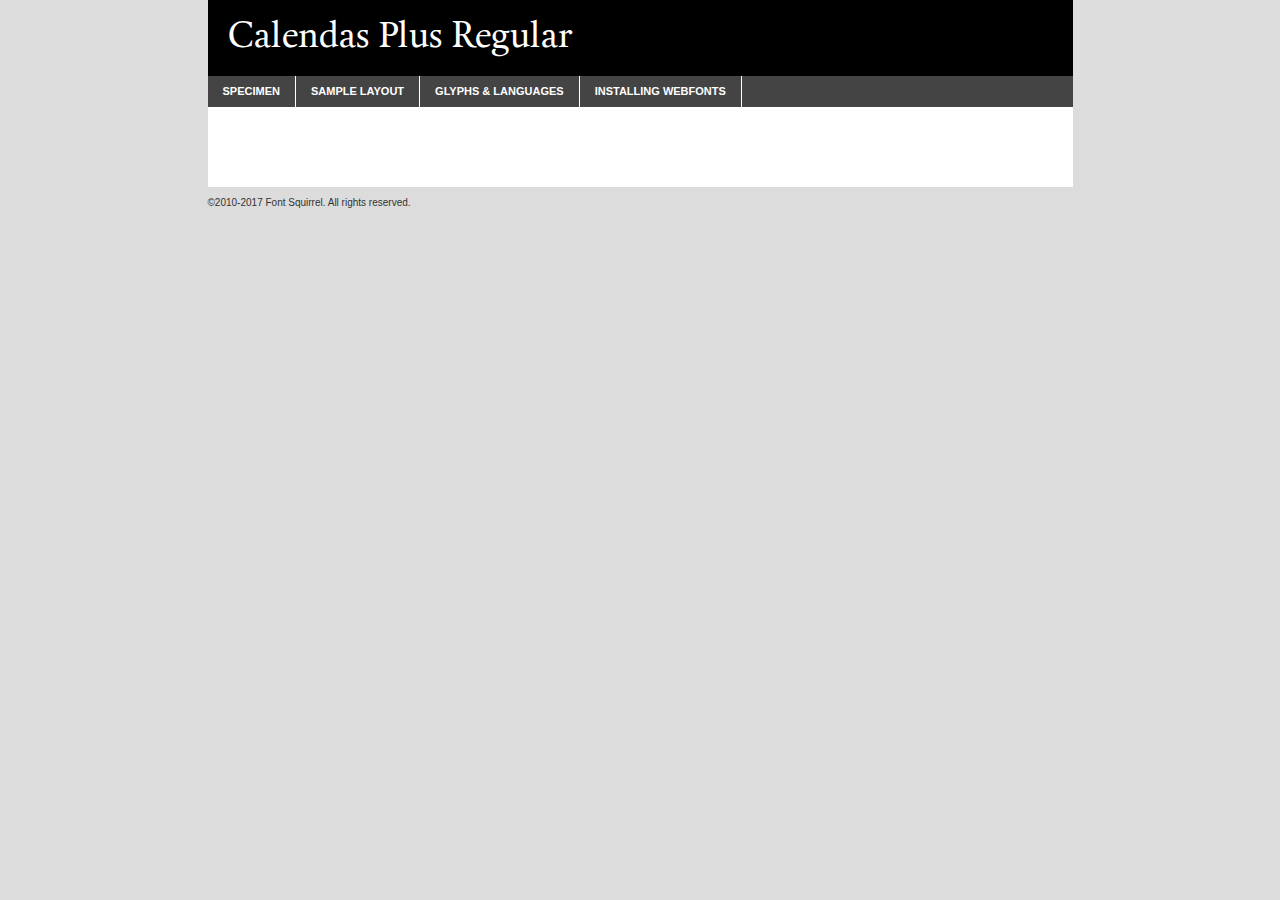
<file: main/fonts/calendas_plus-demo.html>
<!DOCTYPE html PUBLIC "-//W3C//DTD XHTML 1.0 Transitional//EN"
	"http://www.w3.org/TR/xhtml1/DTD/xhtml1-transitional.dtd">

<html xmlns="http://www.w3.org/1999/xhtml" xml:lang="en" lang="en">
<head>
	<meta http-equiv="Content-Type" content="text/html; charset=utf-8" />
	<script src="http://ajax.googleapis.com/ajax/libs/jquery/1.7.2/jquery.min.js" type="text/javascript" charset="utf-8"></script>
	<script type="text/javascript">
	(function($){$.fn.easyTabs=function(option){var param=jQuery.extend({fadeSpeed:"fast",defaultContent:1,activeClass:'active'},option);$(this).each(function(){var thisId="#"+this.id;if(param.defaultContent==''){param.defaultContent=1;}
	if(typeof param.defaultContent=="number")
	{var defaultTab=$(thisId+" .tabs li:eq("+(param.defaultContent-1)+") a").attr('href').substr(1);}else{var defaultTab=param.defaultContent;}
	$(thisId+" .tabs li a").each(function(){var tabToHide=$(this).attr('href').substr(1);$("#"+tabToHide).addClass('easytabs-tab-content');});hideAll();changeContent(defaultTab);function hideAll(){$(thisId+" .easytabs-tab-content").hide();}
	function changeContent(tabId){hideAll();$(thisId+" .tabs li").removeClass(param.activeClass);$(thisId+" .tabs li a[href=#"+tabId+"]").closest('li').addClass(param.activeClass);if(param.fadeSpeed!="none")
	{$(thisId+" #"+tabId).fadeIn(param.fadeSpeed);}else{$(thisId+" #"+tabId).show();}}
	$(thisId+" .tabs li").click(function(){var tabId=$(this).find('a').attr('href').substr(1);changeContent(tabId);return false;});});}})(jQuery);
	</script>
	<link rel="stylesheet" href="specimen_files/specimen_stylesheet.css" type="text/css" charset="utf-8" />
	<link rel="stylesheet" href="stylesheet.css" type="text/css" charset="utf-8" />

	<style type="text/css">
					body{
				font-family: 'calendas_plusregular';
							}
		</style>

	<title>Calendas Plus Regular Specimen</title>
	
	
	<script type="text/javascript" charset="utf-8">
		$(document).ready(function() {
			$('#container').easyTabs({defaultContent:1});
		});
	</script>
</head>

<body>
<div id="container">
	<div id="header">
		Calendas Plus Regular	</div>
	<ul class="tabs">
		<li><a href="#specimen">Specimen</a></li>
		<li><a href="#layout">Sample Layout</a></li>
				<li><a href="#glyphs">Glyphs &amp; Languages</a></li>
		<li><a href="#installing">Installing Webfonts</a></li>
		
	</ul>
	
	<div id="main_content">

		
			<div id="specimen">
		
				<div class="section">
					<div class="grid12 firstcol">
						<div class="huge">AaBb</div>
					</div>
				</div>
		
				<div class="section">
					<div class="glyph_range">A&#x200B;B&#x200b;C&#x200b;D&#x200b;E&#x200b;F&#x200b;G&#x200b;H&#x200b;I&#x200b;J&#x200b;K&#x200b;L&#x200b;M&#x200b;N&#x200b;O&#x200b;P&#x200b;Q&#x200b;R&#x200b;S&#x200b;T&#x200b;U&#x200b;V&#x200b;W&#x200b;X&#x200b;Y&#x200b;Z&#x200b;a&#x200b;b&#x200b;c&#x200b;d&#x200b;e&#x200b;f&#x200b;g&#x200b;h&#x200b;i&#x200b;j&#x200b;k&#x200b;l&#x200b;m&#x200b;n&#x200b;o&#x200b;p&#x200b;q&#x200b;r&#x200b;s&#x200b;t&#x200b;u&#x200b;v&#x200b;w&#x200b;x&#x200b;y&#x200b;z&#x200b;1&#x200b;2&#x200b;3&#x200b;4&#x200b;5&#x200b;6&#x200b;7&#x200b;8&#x200b;9&#x200b;0&#x200b;&amp;&#x200b;.&#x200b;,&#x200b;?&#x200b;!&#x200b;&#64;&#x200b;(&#x200b;)&#x200b;#&#x200b;$&#x200b;%&#x200b;*&#x200b;+&#x200b;-&#x200b;=&#x200b;:&#x200b;;</div>
				</div>
				<div class="section">
					<div class="grid12 firstcol">
						<table class="sample_table">
							<tr><td>10</td><td class="size10">abcdefghijklmnopqrstuvwxyzABCDEFGHIJKLMNOPQRSTUVWXYZ0123456789abcdefghijklmnopqrstuvwxyzABCDEFGHIJKLMNOPQRSTUVWXYZ0123456789abcdefghijklmnopqrstuvwxyzABCDEFGHIJKLMNOPQRSTUVWXYZ</td></tr>
							<tr><td>11</td><td class="size11">abcdefghijklmnopqrstuvwxyzABCDEFGHIJKLMNOPQRSTUVWXYZ0123456789abcdefghijklmnopqrstuvwxyzABCDEFGHIJKLMNOPQRSTUVWXYZ0123456789abcdefghijklmnopqrstuvwxyzABCDEFGHIJKLMNOPQRSTUVWXYZ</td></tr>
							<tr><td>12</td><td class="size12">abcdefghijklmnopqrstuvwxyzABCDEFGHIJKLMNOPQRSTUVWXYZ0123456789abcdefghijklmnopqrstuvwxyzABCDEFGHIJKLMNOPQRSTUVWXYZ0123456789abcdefghijklmnopqrstuvwxyzABCDEFGHIJKLMNOPQRSTUVWXYZ</td></tr>
							<tr><td>13</td><td class="size13">abcdefghijklmnopqrstuvwxyzABCDEFGHIJKLMNOPQRSTUVWXYZ0123456789abcdefghijklmnopqrstuvwxyzABCDEFGHIJKLMNOPQRSTUVWXYZ0123456789abcdefghijklmnopqrstuvwxyzABCDEFGHIJKLMNOPQRSTUVWXYZ</td></tr>
							<tr><td>14</td><td class="size14">abcdefghijklmnopqrstuvwxyzABCDEFGHIJKLMNOPQRSTUVWXYZ0123456789abcdefghijklmnopqrstuvwxyzABCDEFGHIJKLMNOPQRSTUVWXYZ0123456789abcdefghijklmnopqrstuvwxyzABCDEFGHIJKLMNOPQRSTUVWXYZ</td></tr>
							<tr><td>16</td><td class="size16">abcdefghijklmnopqrstuvwxyzABCDEFGHIJKLMNOPQRSTUVWXYZ0123456789abcdefghijklmnopqrstuvwxyzABCDEFGHIJKLMNOPQRSTUVWXYZ</td></tr>
							<tr><td>18</td><td class="size18">abcdefghijklmnopqrstuvwxyzABCDEFGHIJKLMNOPQRSTUVWXYZ0123456789abcdefghijklmnopqrstuvwxyzABCDEFGHIJKLMNOPQRSTUVWXYZ</td></tr>
							<tr><td>20</td><td class="size20">abcdefghijklmnopqrstuvwxyzABCDEFGHIJKLMNOPQRSTUVWXYZ0123456789abcdefghijklmnopqrstuvwxyzABCDEFGHIJKLMNOPQRSTUVWXYZ</td></tr>
							<tr><td>24</td><td class="size24">abcdefghijklmnopqrstuvwxyzABCDEFGHIJKLMNOPQRSTUVWXYZ0123456789abcdefghijklmnopqrstuvwxyzABCDEFGHIJKLMNOPQRSTUVWXYZ</td></tr>
							<tr><td>30</td><td class="size30">abcdefghijklmnopqrstuvwxyzABCDEFGHIJKLMNOPQRSTUVWXYZ0123456789abcdefghijklmnopqrstuvwxyzABCDEFGHIJKLMNOPQRSTUVWXYZ</td></tr>
							<tr><td>36</td><td class="size36">abcdefghijklmnopqrstuvwxyzABCDEFGHIJKLMNOPQRSTUVWXYZ0123456789abcdefghijklmnopqrstuvwxyzABCDEFGHIJKLMNOPQRSTUVWXYZ</td></tr>
							<tr><td>48</td><td class="size48">abcdefghijklmnopqrstuvwxyzABCDEFGHIJKLMNOPQRSTUVWXYZ0123456789abcdefghijklmnopqrstuvwxyzABCDEFGHIJKLMNOPQRSTUVWXYZ</td></tr>
							<tr><td>60</td><td class="size60">abcdefghijklmnopqrstuvwxyzABCDEFGHIJKLMNOPQRSTUVWXYZ0123456789abcdefghijklmnopqrstuvwxyzABCDEFGHIJKLMNOPQRSTUVWXYZ</td></tr>
							<tr><td>72</td><td class="size72">abcdefghijklmnopqrstuvwxyzABCDEFGHIJKLMNOPQRSTUVWXYZ0123456789abcdefghijklmnopqrstuvwxyzABCDEFGHIJKLMNOPQRSTUVWXYZ</td></tr>
							<tr><td>90</td><td class="size90">abcdefghijklmnopqrstuvwxyzABCDEFGHIJKLMNOPQRSTUVWXYZ0123456789abcdefghijklmnopqrstuvwxyzABCDEFGHIJKLMNOPQRSTUVWXYZ</td></tr>
						</table>
				
					</div>
			
				</div>
		
		
		
								<div class="section" id="bodycomparison">


										<div id="xheight">
				<div class="fontbody">&#x25FC;&#x25FC;&#x25FC;&#x25FC;&#x25FC;&#x25FC;&#x25FC;&#x25FC;&#x25FC;&#x25FC;&#x25FC;&#x25FC;&#x25FC;&#x25FC;&#x25FC;&#x25FC;&#x25FC;&#x25FC;&#x25FC;&#x25FC;&#x25FC;&#x25FC;&#x25FC;&#x25FC;&#x25FC;&#x25FC;&#x25FC;&#x25FC;&#x25FC;&#x25FC;&#x25FC;&#x25FC;&#x25FC;&#x25FC;&#x25FC;&#x25FC;&#x25FC;&#x25FC;&#x25FC;&#x25FC;&#x25FC;&#x25FC;&#x25FC;&#x25FC;&#x25FC;&#x25FC;&#x25FC;&#x25FC;&#x25FC;&#x25FC;&#x25FC;&#x25FC;&#x25FC;&#x25FC;&#x25FC;&#x25FC;&#x25FC;&#x25FC;&#x25FC;&#x25FC;&#x25FC;&#x25FC;&#x25FC;&#x25FC;&#x25FC;&#x25FC;&#x25FC;&#x25FC;&#x25FC;&#x25FC;&#x25FC;&#x25FC;&#x25FC;&#x25FC;&#x25FC;&#x25FC;&#x25FC;&#x25FC;&#x25FC;&#x25FC;&#x25FC;&#x25FC;&#x25FC;&#x25FC;&#x25FC;&#x25FC;&#x25FC;&#x25FC;&#x25FC;&#x25FC;&#x25FC;&#x25FC;&#x25FC;&#x25FC;&#x25FC;&#x25FC;&#x25FC;&#x25FC;&#x25FC;body</div><div class="arialbody">body</div><div class="verdanabody">body</div><div class="georgiabody">body</div></div>
										<div class="fontbody" style="z-index:1">
											body<span>Calendas Plus Regular</span>
										</div>
										<div class="arialbody" style="z-index:1">
											body<span>Arial</span>
										</div>
										<div class="verdanabody" style="z-index:1">
											body<span>Verdana</span>
										</div>
										<div class="georgiabody" style="z-index:1">
											body<span>Georgia</span>
										</div>



								</div>
		
		
				<div class="section psample psample_row1" id="">
					
					<div class="grid2 firstcol">
						<p class="size10"><span>10.</span>Aenean lacinia bibendum nulla sed consectetur. Fusce dapibus, tellus ac cursus commodo, tortor mauris condimentum nibh, ut fermentum massa justo sit amet risus. Nullam id dolor id nibh ultricies vehicula ut id elit. Cum sociis natoque penatibus et magnis dis parturient montes, nascetur ridiculus mus. Nulla vitae elit libero, a pharetra augue.</p>
			
					</div>
					<div class="grid3">
						<p class="size11"><span>11.</span>Aenean lacinia bibendum nulla sed consectetur. Fusce dapibus, tellus ac cursus commodo, tortor mauris condimentum nibh, ut fermentum massa justo sit amet risus. Nullam id dolor id nibh ultricies vehicula ut id elit. Cum sociis natoque penatibus et magnis dis parturient montes, nascetur ridiculus mus. Nulla vitae elit libero, a pharetra augue.</p>
			
					</div>
					<div class="grid3">
						<p class="size12"><span>12.</span>Aenean lacinia bibendum nulla sed consectetur. Fusce dapibus, tellus ac cursus commodo, tortor mauris condimentum nibh, ut fermentum massa justo sit amet risus. Nullam id dolor id nibh ultricies vehicula ut id elit. Cum sociis natoque penatibus et magnis dis parturient montes, nascetur ridiculus mus. Nulla vitae elit libero, a pharetra augue.</p>
			
					</div>
					<div class="grid4">
						<p class="size13"><span>13.</span>Aenean lacinia bibendum nulla sed consectetur. Fusce dapibus, tellus ac cursus commodo, tortor mauris condimentum nibh, ut fermentum massa justo sit amet risus. Nullam id dolor id nibh ultricies vehicula ut id elit. Cum sociis natoque penatibus et magnis dis parturient montes, nascetur ridiculus mus. Nulla vitae elit libero, a pharetra augue.</p>
			
					</div>
					<div class="white_blend"></div>
					
				</div>
				<div class="section psample psample_row2" id="">
					<div class="grid3 firstcol">
						<p class="size14"><span>14.</span>Aenean lacinia bibendum nulla sed consectetur. Fusce dapibus, tellus ac cursus commodo, tortor mauris condimentum nibh, ut fermentum massa justo sit amet risus. Nullam id dolor id nibh ultricies vehicula ut id elit. Cum sociis natoque penatibus et magnis dis parturient montes, nascetur ridiculus mus. Nulla vitae elit libero, a pharetra augue.</p>
			
					</div>
					<div class="grid4">
						<p class="size16"><span>16.</span>Aenean lacinia bibendum nulla sed consectetur. Fusce dapibus, tellus ac cursus commodo, tortor mauris condimentum nibh, ut fermentum massa justo sit amet risus. Nullam id dolor id nibh ultricies vehicula ut id elit. Cum sociis natoque penatibus et magnis dis parturient montes, nascetur ridiculus mus. Nulla vitae elit libero, a pharetra augue.</p>
			
					</div>
					<div class="grid5">
						<p class="size18"><span>18.</span>Aenean lacinia bibendum nulla sed consectetur. Fusce dapibus, tellus ac cursus commodo, tortor mauris condimentum nibh, ut fermentum massa justo sit amet risus. Nullam id dolor id nibh ultricies vehicula ut id elit. Cum sociis natoque penatibus et magnis dis parturient montes, nascetur ridiculus mus. Nulla vitae elit libero, a pharetra augue.</p>
			
					</div>

					<div class="white_blend"></div>

				</div>
				
				<div class="section psample psample_row3" id="">
					<div class="grid5 firstcol">
						<p class="size20"><span>20.</span>Aenean lacinia bibendum nulla sed consectetur. Fusce dapibus, tellus ac cursus commodo, tortor mauris condimentum nibh, ut fermentum massa justo sit amet risus. Nullam id dolor id nibh ultricies vehicula ut id elit. Cum sociis natoque penatibus et magnis dis parturient montes, nascetur ridiculus mus. Nulla vitae elit libero, a pharetra augue.</p>
					</div>
					<div class="grid7">
						<p class="size24"><span>24.</span>Aenean lacinia bibendum nulla sed consectetur. Fusce dapibus, tellus ac cursus commodo, tortor mauris condimentum nibh, ut fermentum massa justo sit amet risus. Nullam id dolor id nibh ultricies vehicula ut id elit. Cum sociis natoque penatibus et magnis dis parturient montes, nascetur ridiculus mus. Nulla vitae elit libero, a pharetra augue.</p>
					</div>
					
					<div class="white_blend"></div>
					
				</div>
				
				<div class="section psample psample_row4" id="">
					<div class="grid12 firstcol">
						<p class="size30"><span>30.</span>Aenean lacinia bibendum nulla sed consectetur. Fusce dapibus, tellus ac cursus commodo, tortor mauris condimentum nibh, ut fermentum massa justo sit amet risus. Nullam id dolor id nibh ultricies vehicula ut id elit. Cum sociis natoque penatibus et magnis dis parturient montes, nascetur ridiculus mus. Nulla vitae elit libero, a pharetra augue.</p>
					</div>
					<div class="white_blend"></div>
					
				</div>
				
				
				
				<div class="section psample psample_row1 fullreverse">
					<div class="grid2 firstcol">
						<p class="size10"><span>10.</span>Aenean lacinia bibendum nulla sed consectetur. Fusce dapibus, tellus ac cursus commodo, tortor mauris condimentum nibh, ut fermentum massa justo sit amet risus. Nullam id dolor id nibh ultricies vehicula ut id elit. Cum sociis natoque penatibus et magnis dis parturient montes, nascetur ridiculus mus. Nulla vitae elit libero, a pharetra augue.</p>
			
					</div>
					<div class="grid3">
						<p class="size11"><span>11.</span>Aenean lacinia bibendum nulla sed consectetur. Fusce dapibus, tellus ac cursus commodo, tortor mauris condimentum nibh, ut fermentum massa justo sit amet risus. Nullam id dolor id nibh ultricies vehicula ut id elit. Cum sociis natoque penatibus et magnis dis parturient montes, nascetur ridiculus mus. Nulla vitae elit libero, a pharetra augue.</p>
			
					</div>
					<div class="grid3">
						<p class="size12"><span>12.</span>Aenean lacinia bibendum nulla sed consectetur. Fusce dapibus, tellus ac cursus commodo, tortor mauris condimentum nibh, ut fermentum massa justo sit amet risus. Nullam id dolor id nibh ultricies vehicula ut id elit. Cum sociis natoque penatibus et magnis dis parturient montes, nascetur ridiculus mus. Nulla vitae elit libero, a pharetra augue.</p>
			
					</div>
					<div class="grid4">
						<p class="size13"><span>13.</span>Aenean lacinia bibendum nulla sed consectetur. Fusce dapibus, tellus ac cursus commodo, tortor mauris condimentum nibh, ut fermentum massa justo sit amet risus. Nullam id dolor id nibh ultricies vehicula ut id elit. Cum sociis natoque penatibus et magnis dis parturient montes, nascetur ridiculus mus. Nulla vitae elit libero, a pharetra augue.</p>
			
					</div>
					<div class="black_blend"></div>
					
				</div>
				
				<div class="section psample psample_row2 fullreverse">
					<div class="grid3 firstcol">
						<p class="size14"><span>14.</span>Aenean lacinia bibendum nulla sed consectetur. Fusce dapibus, tellus ac cursus commodo, tortor mauris condimentum nibh, ut fermentum massa justo sit amet risus. Nullam id dolor id nibh ultricies vehicula ut id elit. Cum sociis natoque penatibus et magnis dis parturient montes, nascetur ridiculus mus. Nulla vitae elit libero, a pharetra augue.</p>
			
					</div>
					<div class="grid4">
						<p class="size16"><span>16.</span>Aenean lacinia bibendum nulla sed consectetur. Fusce dapibus, tellus ac cursus commodo, tortor mauris condimentum nibh, ut fermentum massa justo sit amet risus. Nullam id dolor id nibh ultricies vehicula ut id elit. Cum sociis natoque penatibus et magnis dis parturient montes, nascetur ridiculus mus. Nulla vitae elit libero, a pharetra augue.</p>
			
					</div>
					<div class="grid5">
						<p class="size18"><span>18.</span>Aenean lacinia bibendum nulla sed consectetur. Fusce dapibus, tellus ac cursus commodo, tortor mauris condimentum nibh, ut fermentum massa justo sit amet risus. Nullam id dolor id nibh ultricies vehicula ut id elit. Cum sociis natoque penatibus et magnis dis parturient montes, nascetur ridiculus mus. Nulla vitae elit libero, a pharetra augue.</p>
			
					</div>
					<div class="black_blend"></div>

				</div>
				
				<div class="section psample fullreverse psample_row3" id="">
					<div class="grid5 firstcol">
						<p class="size20"><span>20.</span>Aenean lacinia bibendum nulla sed consectetur. Fusce dapibus, tellus ac cursus commodo, tortor mauris condimentum nibh, ut fermentum massa justo sit amet risus. Nullam id dolor id nibh ultricies vehicula ut id elit. Cum sociis natoque penatibus et magnis dis parturient montes, nascetur ridiculus mus. Nulla vitae elit libero, a pharetra augue.</p>
					</div>
					<div class="grid7">
						<p class="size24"><span>24.</span>Aenean lacinia bibendum nulla sed consectetur. Fusce dapibus, tellus ac cursus commodo, tortor mauris condimentum nibh, ut fermentum massa justo sit amet risus. Nullam id dolor id nibh ultricies vehicula ut id elit. Cum sociis natoque penatibus et magnis dis parturient montes, nascetur ridiculus mus. Nulla vitae elit libero, a pharetra augue.</p>
					</div>
					
					<div class="black_blend"></div>
					
				</div>
				
				<div class="section psample fullreverse psample_row4" id="" style="border-bottom: 20px #000 solid;">
					<div class="grid12 firstcol">
						<p class="size30"><span>30.</span>Aenean lacinia bibendum nulla sed consectetur. Fusce dapibus, tellus ac cursus commodo, tortor mauris condimentum nibh, ut fermentum massa justo sit amet risus. Nullam id dolor id nibh ultricies vehicula ut id elit. Cum sociis natoque penatibus et magnis dis parturient montes, nascetur ridiculus mus. Nulla vitae elit libero, a pharetra augue.</p>
					</div>
					<div class="black_blend"></div>
					
				</div>
				
				
				
				
			</div>
			
			<div id="layout">
				
				<div class="section">
					
					<div class="grid12 firstcol">
						<h1>Lorem Ipsum Dolor</h1>
						<h2>Etiam porta sem malesuada magna mollis euismod</h2>
						
						<p class="byline">By <a href="#link">Aenean Lacinia</a></p>
					</div>
				</div>
				<div class="section">
					<div class="grid8 firstcol">
						<p class="large">Donec sed odio dui. Morbi leo risus, porta ac consectetur ac, vestibulum at eros. Fusce dapibus, tellus ac cursus commodo, tortor mauris condimentum nibh, ut fermentum massa justo sit amet risus. </p>

						
						<h3>Pellentesque ornare sem</h3>

						<p>Maecenas sed diam eget risus varius blandit sit amet non magna. Maecenas faucibus mollis interdum. Donec ullamcorper nulla non metus auctor fringilla. Nullam id dolor id nibh ultricies vehicula ut id elit. Nullam id dolor id nibh ultricies vehicula ut id elit. </p>

						<p>Aenean eu leo quam. Pellentesque ornare sem lacinia quam venenatis vestibulum. Lorem ipsum dolor sit amet, consectetur adipiscing elit. Cum sociis natoque penatibus et magnis dis parturient montes, nascetur ridiculus mus. </p>

						<p>Nulla vitae elit libero, a pharetra augue. Praesent commodo cursus magna, vel scelerisque nisl consectetur et. Aenean lacinia bibendum nulla sed consectetur. </p>

						<p>Nullam quis risus eget urna mollis ornare vel eu leo. Nullam quis risus eget urna mollis ornare vel eu leo. Maecenas sed diam eget risus varius blandit sit amet non magna. Donec ullamcorper nulla non metus auctor fringilla. </p>

						<h3>Cras mattis consectetur</h3>

						<p>Aenean eu leo quam. Pellentesque ornare sem lacinia quam venenatis vestibulum. Aenean lacinia bibendum nulla sed consectetur. Integer posuere erat a ante venenatis dapibus posuere velit aliquet. Cras mattis consectetur purus sit amet fermentum. </p>

						<p>Nullam id dolor id nibh ultricies vehicula ut id elit. Nullam quis risus eget urna mollis ornare vel eu leo. Cras mattis consectetur purus sit amet fermentum.</p>
					</div>
					
					<div class="grid4 sidebar">
						
						<div class="box reverse">
							<p class="last">Nullam quis risus eget urna mollis ornare vel eu leo. Donec ullamcorper nulla non metus auctor fringilla. Cras mattis consectetur purus sit amet fermentum. Sed posuere consectetur est at lobortis. Lorem ipsum dolor sit amet, consectetur adipiscing elit. </p>
						</div>
						
						<p class="caption">Maecenas sed diam eget risus varius.</p>

						<p>Vestibulum id ligula porta felis euismod semper. Integer posuere erat a ante venenatis dapibus posuere velit aliquet. Vestibulum id ligula porta felis euismod semper. Sed posuere consectetur est at lobortis. Maecenas sed diam eget risus varius blandit sit amet non magna. Fusce dapibus, tellus ac cursus commodo, tortor mauris condimentum nibh, ut fermentum massa justo sit amet risus. </p>

					

						<p>Duis mollis, est non commodo luctus, nisi erat porttitor ligula, eget lacinia odio sem nec elit. Aenean lacinia bibendum nulla sed consectetur. Vivamus sagittis lacus vel augue laoreet rutrum faucibus dolor auctor. Aenean lacinia bibendum nulla sed consectetur. Nullam quis risus eget urna mollis ornare vel eu leo. </p>

						<p>Praesent commodo cursus magna, vel scelerisque nisl consectetur et. Donec ullamcorper nulla non metus auctor fringilla. Maecenas faucibus mollis interdum. Fusce dapibus, tellus ac cursus commodo, tortor mauris condimentum nibh, ut fermentum massa justo sit amet risus. </p>

					</div>
				</div>
				
			</div>


			



		<div id="glyphs">
			<div class="section">
				<div class="grid12 firstcol">
			
				<h1>Language Support</h1>
				<p>The subset of Calendas Plus Regular in this kit supports the following languages:<br />
			
					Afrikaans, Albanian, Basque, Belarusian_lacinka, Bosnian, Breton, Catalan, Chamorro, Chichewa_nyanja, Croatian, Czech, Danish, Dutch, English, Esperanto, Estonian, Faroese, Finnish, French, Frisian, Galician, German, Hungarian, Icelandic, Italian, Latvian, Lithuanian, Malagasy, Maltese, Norwegian, Polish, Portuguese, Serbian, Slovak, Slovenian, Spanish, Turkish, Welsh, Alsatian, Aragonese, Arapaho, Aromanian, Arrernte, Asturian, Aymara, Bislama, Cebuano, Cheyenne, Cimbrian, Corsican, Fijian, French_creole, Friulian, Genoese, Gilbertese, Greenlandic, Haitian_creole, Hawaiian, Hiligaynon, Hmong, Hopi, Ibanag, Iloko_ilokano, Indonesian, Interglossa_glosa, Interlingua, Irish_gaelic, Istro-romanian, Jerriais, Kashubian, Kurdish_kurmanji, Ladin, Lojban, Lombard, Low_saxon, Luxembourgeois, Malay_latinized, Manx, Maori, Megleno-romanian, Mohawk, Nahuatl, Norfolk_pitcairnese, Northern_sotho, Occitan, Oromo, Pangasinan, Papiamento, Piedmontese, Potawatomi, Quechua, Rhaeto-romance, Romansh, Rotokas, Sami_inari, Sami_lule, Samoan, Sardinian, Scots_gaelic, Seychelles_creole, Shona, Sicilian, Somali, Southern_ndebele, Southern_sotho, Swahili, Swati_swazi, Tagalog_filipino_pilipino, Tahitian, Tausug, Tetum, Tok_pisin, Tongan, Tswana, Turkmen, Turkmen_latinized, Tuvaluan, Uyghur_latinized, Veps, Volapuk, Votic_latinized, Walloon, Warlpiri, Xhosa, Yapese, Zulu, Latinbasic, Ubasic, Demo				</p>
				<h1>Glyph Chart</h1>
				<p>The subset of Calendas Plus Regular in this kit includes all the glyphs listed below. Unicode entities are included above each glyph to help you insert individual characters into your layout.</p>
				<div id="glyph_chart">
			
																														 <div><p>&amp;#13;</p>&#13;</div>
																				 <div><p>&amp;#32;</p>&#32;</div>
																				 <div><p>&amp;#33;</p>&#33;</div>
																				 <div><p>&amp;#34;</p>&#34;</div>
																				 <div><p>&amp;#35;</p>&#35;</div>
																				 <div><p>&amp;#36;</p>&#36;</div>
																				 <div><p>&amp;#37;</p>&#37;</div>
																				 <div><p>&amp;#38;</p>&#38;</div>
																				 <div><p>&amp;#39;</p>&#39;</div>
																				 <div><p>&amp;#40;</p>&#40;</div>
																				 <div><p>&amp;#41;</p>&#41;</div>
																				 <div><p>&amp;#42;</p>&#42;</div>
																				 <div><p>&amp;#43;</p>&#43;</div>
																				 <div><p>&amp;#44;</p>&#44;</div>
																				 <div><p>&amp;#45;</p>&#45;</div>
																				 <div><p>&amp;#46;</p>&#46;</div>
																				 <div><p>&amp;#47;</p>&#47;</div>
																				 <div><p>&amp;#48;</p>&#48;</div>
																				 <div><p>&amp;#49;</p>&#49;</div>
																				 <div><p>&amp;#50;</p>&#50;</div>
																				 <div><p>&amp;#51;</p>&#51;</div>
																				 <div><p>&amp;#52;</p>&#52;</div>
																				 <div><p>&amp;#53;</p>&#53;</div>
																				 <div><p>&amp;#54;</p>&#54;</div>
																				 <div><p>&amp;#55;</p>&#55;</div>
																				 <div><p>&amp;#56;</p>&#56;</div>
																				 <div><p>&amp;#57;</p>&#57;</div>
																				 <div><p>&amp;#58;</p>&#58;</div>
																				 <div><p>&amp;#59;</p>&#59;</div>
																				 <div><p>&amp;#60;</p>&#60;</div>
																				 <div><p>&amp;#61;</p>&#61;</div>
																				 <div><p>&amp;#62;</p>&#62;</div>
																				 <div><p>&amp;#63;</p>&#63;</div>
																				 <div><p>&amp;#64;</p>&#64;</div>
																				 <div><p>&amp;#65;</p>&#65;</div>
																				 <div><p>&amp;#66;</p>&#66;</div>
																				 <div><p>&amp;#67;</p>&#67;</div>
																				 <div><p>&amp;#68;</p>&#68;</div>
																				 <div><p>&amp;#69;</p>&#69;</div>
																				 <div><p>&amp;#70;</p>&#70;</div>
																				 <div><p>&amp;#71;</p>&#71;</div>
																				 <div><p>&amp;#72;</p>&#72;</div>
																				 <div><p>&amp;#73;</p>&#73;</div>
																				 <div><p>&amp;#74;</p>&#74;</div>
																				 <div><p>&amp;#75;</p>&#75;</div>
																				 <div><p>&amp;#76;</p>&#76;</div>
																				 <div><p>&amp;#77;</p>&#77;</div>
																				 <div><p>&amp;#78;</p>&#78;</div>
																				 <div><p>&amp;#79;</p>&#79;</div>
																				 <div><p>&amp;#80;</p>&#80;</div>
																				 <div><p>&amp;#81;</p>&#81;</div>
																				 <div><p>&amp;#82;</p>&#82;</div>
																				 <div><p>&amp;#83;</p>&#83;</div>
																				 <div><p>&amp;#84;</p>&#84;</div>
																				 <div><p>&amp;#85;</p>&#85;</div>
																				 <div><p>&amp;#86;</p>&#86;</div>
																				 <div><p>&amp;#87;</p>&#87;</div>
																				 <div><p>&amp;#88;</p>&#88;</div>
																				 <div><p>&amp;#89;</p>&#89;</div>
																				 <div><p>&amp;#90;</p>&#90;</div>
																				 <div><p>&amp;#91;</p>&#91;</div>
																				 <div><p>&amp;#92;</p>&#92;</div>
																				 <div><p>&amp;#93;</p>&#93;</div>
																				 <div><p>&amp;#94;</p>&#94;</div>
																				 <div><p>&amp;#95;</p>&#95;</div>
																				 <div><p>&amp;#96;</p>&#96;</div>
																				 <div><p>&amp;#97;</p>&#97;</div>
																				 <div><p>&amp;#98;</p>&#98;</div>
																				 <div><p>&amp;#99;</p>&#99;</div>
																				 <div><p>&amp;#100;</p>&#100;</div>
																				 <div><p>&amp;#101;</p>&#101;</div>
																				 <div><p>&amp;#102;</p>&#102;</div>
																				 <div><p>&amp;#103;</p>&#103;</div>
																				 <div><p>&amp;#104;</p>&#104;</div>
																				 <div><p>&amp;#105;</p>&#105;</div>
																				 <div><p>&amp;#106;</p>&#106;</div>
																				 <div><p>&amp;#107;</p>&#107;</div>
																				 <div><p>&amp;#108;</p>&#108;</div>
																				 <div><p>&amp;#109;</p>&#109;</div>
																				 <div><p>&amp;#110;</p>&#110;</div>
																				 <div><p>&amp;#111;</p>&#111;</div>
																				 <div><p>&amp;#112;</p>&#112;</div>
																				 <div><p>&amp;#113;</p>&#113;</div>
																				 <div><p>&amp;#114;</p>&#114;</div>
																				 <div><p>&amp;#115;</p>&#115;</div>
																				 <div><p>&amp;#116;</p>&#116;</div>
																				 <div><p>&amp;#117;</p>&#117;</div>
																				 <div><p>&amp;#118;</p>&#118;</div>
																				 <div><p>&amp;#119;</p>&#119;</div>
																				 <div><p>&amp;#120;</p>&#120;</div>
																				 <div><p>&amp;#121;</p>&#121;</div>
																				 <div><p>&amp;#122;</p>&#122;</div>
																				 <div><p>&amp;#123;</p>&#123;</div>
																				 <div><p>&amp;#124;</p>&#124;</div>
																				 <div><p>&amp;#125;</p>&#125;</div>
																				 <div><p>&amp;#126;</p>&#126;</div>
																				 <div><p>&amp;#160;</p>&#160;</div>
																				 <div><p>&amp;#161;</p>&#161;</div>
																				 <div><p>&amp;#162;</p>&#162;</div>
																				 <div><p>&amp;#163;</p>&#163;</div>
																				 <div><p>&amp;#165;</p>&#165;</div>
																				 <div><p>&amp;#166;</p>&#166;</div>
																				 <div><p>&amp;#167;</p>&#167;</div>
																				 <div><p>&amp;#168;</p>&#168;</div>
																				 <div><p>&amp;#169;</p>&#169;</div>
																				 <div><p>&amp;#170;</p>&#170;</div>
																				 <div><p>&amp;#171;</p>&#171;</div>
																				 <div><p>&amp;#172;</p>&#172;</div>
																				 <div><p>&amp;#174;</p>&#174;</div>
																				 <div><p>&amp;#175;</p>&#175;</div>
																				 <div><p>&amp;#176;</p>&#176;</div>
																				 <div><p>&amp;#177;</p>&#177;</div>
																				 <div><p>&amp;#178;</p>&#178;</div>
																				 <div><p>&amp;#179;</p>&#179;</div>
																				 <div><p>&amp;#180;</p>&#180;</div>
																				 <div><p>&amp;#181;</p>&#181;</div>
																				 <div><p>&amp;#182;</p>&#182;</div>
																				 <div><p>&amp;#183;</p>&#183;</div>
																				 <div><p>&amp;#184;</p>&#184;</div>
																				 <div><p>&amp;#185;</p>&#185;</div>
																				 <div><p>&amp;#186;</p>&#186;</div>
																				 <div><p>&amp;#187;</p>&#187;</div>
																				 <div><p>&amp;#188;</p>&#188;</div>
																				 <div><p>&amp;#189;</p>&#189;</div>
																				 <div><p>&amp;#190;</p>&#190;</div>
																				 <div><p>&amp;#191;</p>&#191;</div>
																				 <div><p>&amp;#192;</p>&#192;</div>
																				 <div><p>&amp;#193;</p>&#193;</div>
																				 <div><p>&amp;#194;</p>&#194;</div>
																				 <div><p>&amp;#195;</p>&#195;</div>
																				 <div><p>&amp;#196;</p>&#196;</div>
																				 <div><p>&amp;#197;</p>&#197;</div>
																				 <div><p>&amp;#198;</p>&#198;</div>
																				 <div><p>&amp;#199;</p>&#199;</div>
																				 <div><p>&amp;#200;</p>&#200;</div>
																				 <div><p>&amp;#201;</p>&#201;</div>
																				 <div><p>&amp;#202;</p>&#202;</div>
																				 <div><p>&amp;#203;</p>&#203;</div>
																				 <div><p>&amp;#204;</p>&#204;</div>
																				 <div><p>&amp;#205;</p>&#205;</div>
																				 <div><p>&amp;#206;</p>&#206;</div>
																				 <div><p>&amp;#207;</p>&#207;</div>
																				 <div><p>&amp;#208;</p>&#208;</div>
																				 <div><p>&amp;#209;</p>&#209;</div>
																				 <div><p>&amp;#210;</p>&#210;</div>
																				 <div><p>&amp;#211;</p>&#211;</div>
																				 <div><p>&amp;#212;</p>&#212;</div>
																				 <div><p>&amp;#213;</p>&#213;</div>
																				 <div><p>&amp;#214;</p>&#214;</div>
																				 <div><p>&amp;#215;</p>&#215;</div>
																				 <div><p>&amp;#216;</p>&#216;</div>
																				 <div><p>&amp;#217;</p>&#217;</div>
																				 <div><p>&amp;#218;</p>&#218;</div>
																				 <div><p>&amp;#219;</p>&#219;</div>
																				 <div><p>&amp;#220;</p>&#220;</div>
																				 <div><p>&amp;#221;</p>&#221;</div>
																				 <div><p>&amp;#222;</p>&#222;</div>
																				 <div><p>&amp;#223;</p>&#223;</div>
																				 <div><p>&amp;#224;</p>&#224;</div>
																				 <div><p>&amp;#225;</p>&#225;</div>
																				 <div><p>&amp;#226;</p>&#226;</div>
																				 <div><p>&amp;#227;</p>&#227;</div>
																				 <div><p>&amp;#228;</p>&#228;</div>
																				 <div><p>&amp;#229;</p>&#229;</div>
																				 <div><p>&amp;#230;</p>&#230;</div>
																				 <div><p>&amp;#231;</p>&#231;</div>
																				 <div><p>&amp;#232;</p>&#232;</div>
																				 <div><p>&amp;#233;</p>&#233;</div>
																				 <div><p>&amp;#234;</p>&#234;</div>
																				 <div><p>&amp;#235;</p>&#235;</div>
																				 <div><p>&amp;#236;</p>&#236;</div>
																				 <div><p>&amp;#237;</p>&#237;</div>
																				 <div><p>&amp;#238;</p>&#238;</div>
																				 <div><p>&amp;#239;</p>&#239;</div>
																				 <div><p>&amp;#240;</p>&#240;</div>
																				 <div><p>&amp;#241;</p>&#241;</div>
																				 <div><p>&amp;#242;</p>&#242;</div>
																				 <div><p>&amp;#243;</p>&#243;</div>
																				 <div><p>&amp;#244;</p>&#244;</div>
																				 <div><p>&amp;#245;</p>&#245;</div>
																				 <div><p>&amp;#246;</p>&#246;</div>
																				 <div><p>&amp;#247;</p>&#247;</div>
																				 <div><p>&amp;#248;</p>&#248;</div>
																				 <div><p>&amp;#249;</p>&#249;</div>
																				 <div><p>&amp;#250;</p>&#250;</div>
																				 <div><p>&amp;#251;</p>&#251;</div>
																				 <div><p>&amp;#252;</p>&#252;</div>
																				 <div><p>&amp;#253;</p>&#253;</div>
																				 <div><p>&amp;#254;</p>&#254;</div>
																				 <div><p>&amp;#255;</p>&#255;</div>
																				 <div><p>&amp;#256;</p>&#256;</div>
																				 <div><p>&amp;#257;</p>&#257;</div>
																				 <div><p>&amp;#258;</p>&#258;</div>
																				 <div><p>&amp;#259;</p>&#259;</div>
																				 <div><p>&amp;#260;</p>&#260;</div>
																				 <div><p>&amp;#261;</p>&#261;</div>
																				 <div><p>&amp;#262;</p>&#262;</div>
																				 <div><p>&amp;#263;</p>&#263;</div>
																				 <div><p>&amp;#264;</p>&#264;</div>
																				 <div><p>&amp;#265;</p>&#265;</div>
																				 <div><p>&amp;#266;</p>&#266;</div>
																				 <div><p>&amp;#267;</p>&#267;</div>
																				 <div><p>&amp;#268;</p>&#268;</div>
																				 <div><p>&amp;#269;</p>&#269;</div>
																				 <div><p>&amp;#270;</p>&#270;</div>
																				 <div><p>&amp;#271;</p>&#271;</div>
																				 <div><p>&amp;#272;</p>&#272;</div>
																				 <div><p>&amp;#273;</p>&#273;</div>
																				 <div><p>&amp;#274;</p>&#274;</div>
																				 <div><p>&amp;#275;</p>&#275;</div>
																				 <div><p>&amp;#276;</p>&#276;</div>
																				 <div><p>&amp;#277;</p>&#277;</div>
																				 <div><p>&amp;#278;</p>&#278;</div>
																				 <div><p>&amp;#279;</p>&#279;</div>
																				 <div><p>&amp;#280;</p>&#280;</div>
																				 <div><p>&amp;#281;</p>&#281;</div>
																				 <div><p>&amp;#282;</p>&#282;</div>
																				 <div><p>&amp;#283;</p>&#283;</div>
																				 <div><p>&amp;#284;</p>&#284;</div>
																				 <div><p>&amp;#285;</p>&#285;</div>
																				 <div><p>&amp;#286;</p>&#286;</div>
																				 <div><p>&amp;#287;</p>&#287;</div>
																				 <div><p>&amp;#288;</p>&#288;</div>
																				 <div><p>&amp;#289;</p>&#289;</div>
																				 <div><p>&amp;#290;</p>&#290;</div>
																				 <div><p>&amp;#291;</p>&#291;</div>
																				 <div><p>&amp;#292;</p>&#292;</div>
																				 <div><p>&amp;#293;</p>&#293;</div>
																				 <div><p>&amp;#294;</p>&#294;</div>
																				 <div><p>&amp;#295;</p>&#295;</div>
																				 <div><p>&amp;#296;</p>&#296;</div>
																				 <div><p>&amp;#297;</p>&#297;</div>
																				 <div><p>&amp;#298;</p>&#298;</div>
																				 <div><p>&amp;#299;</p>&#299;</div>
																				 <div><p>&amp;#300;</p>&#300;</div>
																				 <div><p>&amp;#301;</p>&#301;</div>
																				 <div><p>&amp;#302;</p>&#302;</div>
																				 <div><p>&amp;#303;</p>&#303;</div>
																				 <div><p>&amp;#304;</p>&#304;</div>
																				 <div><p>&amp;#305;</p>&#305;</div>
																				 <div><p>&amp;#306;</p>&#306;</div>
																				 <div><p>&amp;#307;</p>&#307;</div>
																				 <div><p>&amp;#308;</p>&#308;</div>
																				 <div><p>&amp;#309;</p>&#309;</div>
																				 <div><p>&amp;#310;</p>&#310;</div>
																				 <div><p>&amp;#311;</p>&#311;</div>
																				 <div><p>&amp;#312;</p>&#312;</div>
																				 <div><p>&amp;#313;</p>&#313;</div>
																				 <div><p>&amp;#314;</p>&#314;</div>
																				 <div><p>&amp;#315;</p>&#315;</div>
																				 <div><p>&amp;#316;</p>&#316;</div>
																				 <div><p>&amp;#317;</p>&#317;</div>
																				 <div><p>&amp;#318;</p>&#318;</div>
																				 <div><p>&amp;#319;</p>&#319;</div>
																				 <div><p>&amp;#320;</p>&#320;</div>
																				 <div><p>&amp;#321;</p>&#321;</div>
																				 <div><p>&amp;#322;</p>&#322;</div>
																				 <div><p>&amp;#323;</p>&#323;</div>
																				 <div><p>&amp;#324;</p>&#324;</div>
																				 <div><p>&amp;#325;</p>&#325;</div>
																				 <div><p>&amp;#326;</p>&#326;</div>
																				 <div><p>&amp;#327;</p>&#327;</div>
																				 <div><p>&amp;#328;</p>&#328;</div>
																				 <div><p>&amp;#329;</p>&#329;</div>
																				 <div><p>&amp;#330;</p>&#330;</div>
																				 <div><p>&amp;#331;</p>&#331;</div>
																				 <div><p>&amp;#332;</p>&#332;</div>
																				 <div><p>&amp;#333;</p>&#333;</div>
																				 <div><p>&amp;#334;</p>&#334;</div>
																				 <div><p>&amp;#335;</p>&#335;</div>
																				 <div><p>&amp;#336;</p>&#336;</div>
																				 <div><p>&amp;#337;</p>&#337;</div>
																				 <div><p>&amp;#338;</p>&#338;</div>
																				 <div><p>&amp;#339;</p>&#339;</div>
																				 <div><p>&amp;#340;</p>&#340;</div>
																				 <div><p>&amp;#341;</p>&#341;</div>
																				 <div><p>&amp;#342;</p>&#342;</div>
																				 <div><p>&amp;#343;</p>&#343;</div>
																				 <div><p>&amp;#344;</p>&#344;</div>
																				 <div><p>&amp;#345;</p>&#345;</div>
																				 <div><p>&amp;#346;</p>&#346;</div>
																				 <div><p>&amp;#347;</p>&#347;</div>
																				 <div><p>&amp;#348;</p>&#348;</div>
																				 <div><p>&amp;#349;</p>&#349;</div>
																				 <div><p>&amp;#350;</p>&#350;</div>
																				 <div><p>&amp;#351;</p>&#351;</div>
																				 <div><p>&amp;#352;</p>&#352;</div>
																				 <div><p>&amp;#353;</p>&#353;</div>
																				 <div><p>&amp;#354;</p>&#354;</div>
																				 <div><p>&amp;#355;</p>&#355;</div>
																				 <div><p>&amp;#356;</p>&#356;</div>
																				 <div><p>&amp;#357;</p>&#357;</div>
																				 <div><p>&amp;#358;</p>&#358;</div>
																				 <div><p>&amp;#359;</p>&#359;</div>
																				 <div><p>&amp;#360;</p>&#360;</div>
																				 <div><p>&amp;#361;</p>&#361;</div>
																				 <div><p>&amp;#362;</p>&#362;</div>
																				 <div><p>&amp;#363;</p>&#363;</div>
																				 <div><p>&amp;#364;</p>&#364;</div>
																				 <div><p>&amp;#365;</p>&#365;</div>
																				 <div><p>&amp;#366;</p>&#366;</div>
																				 <div><p>&amp;#367;</p>&#367;</div>
																				 <div><p>&amp;#368;</p>&#368;</div>
																				 <div><p>&amp;#369;</p>&#369;</div>
																				 <div><p>&amp;#370;</p>&#370;</div>
																				 <div><p>&amp;#371;</p>&#371;</div>
																				 <div><p>&amp;#372;</p>&#372;</div>
																				 <div><p>&amp;#373;</p>&#373;</div>
																				 <div><p>&amp;#374;</p>&#374;</div>
																				 <div><p>&amp;#375;</p>&#375;</div>
																				 <div><p>&amp;#376;</p>&#376;</div>
																				 <div><p>&amp;#377;</p>&#377;</div>
																				 <div><p>&amp;#378;</p>&#378;</div>
																				 <div><p>&amp;#379;</p>&#379;</div>
																				 <div><p>&amp;#380;</p>&#380;</div>
																				 <div><p>&amp;#381;</p>&#381;</div>
																				 <div><p>&amp;#382;</p>&#382;</div>
																				 <div><p>&amp;#402;</p>&#402;</div>
																				 <div><p>&amp;#482;</p>&#482;</div>
																				 <div><p>&amp;#483;</p>&#483;</div>
																				 <div><p>&amp;#506;</p>&#506;</div>
																				 <div><p>&amp;#507;</p>&#507;</div>
																				 <div><p>&amp;#508;</p>&#508;</div>
																				 <div><p>&amp;#509;</p>&#509;</div>
																				 <div><p>&amp;#510;</p>&#510;</div>
																				 <div><p>&amp;#511;</p>&#511;</div>
																				 <div><p>&amp;#536;</p>&#536;</div>
																				 <div><p>&amp;#537;</p>&#537;</div>
																				 <div><p>&amp;#567;</p>&#567;</div>
																				 <div><p>&amp;#688;</p>&#688;</div>
																				 <div><p>&amp;#690;</p>&#690;</div>
																				 <div><p>&amp;#695;</p>&#695;</div>
																				 <div><p>&amp;#696;</p>&#696;</div>
																				 <div><p>&amp;#710;</p>&#710;</div>
																				 <div><p>&amp;#711;</p>&#711;</div>
																				 <div><p>&amp;#728;</p>&#728;</div>
																				 <div><p>&amp;#729;</p>&#729;</div>
																				 <div><p>&amp;#730;</p>&#730;</div>
																				 <div><p>&amp;#731;</p>&#731;</div>
																				 <div><p>&amp;#732;</p>&#732;</div>
																				 <div><p>&amp;#733;</p>&#733;</div>
																				 <div><p>&amp;#739;</p>&#739;</div>
																				 <div><p>&amp;#937;</p>&#937;</div>
																				 <div><p>&amp;#960;</p>&#960;</div>
																				 <div><p>&amp;#7808;</p>&#7808;</div>
																				 <div><p>&amp;#7809;</p>&#7809;</div>
																				 <div><p>&amp;#7810;</p>&#7810;</div>
																				 <div><p>&amp;#7811;</p>&#7811;</div>
																				 <div><p>&amp;#7812;</p>&#7812;</div>
																				 <div><p>&amp;#7813;</p>&#7813;</div>
																				 <div><p>&amp;#7922;</p>&#7922;</div>
																				 <div><p>&amp;#7923;</p>&#7923;</div>
																				 <div><p>&amp;#8211;</p>&#8211;</div>
																				 <div><p>&amp;#8212;</p>&#8212;</div>
																				 <div><p>&amp;#8216;</p>&#8216;</div>
																				 <div><p>&amp;#8217;</p>&#8217;</div>
																				 <div><p>&amp;#8218;</p>&#8218;</div>
																				 <div><p>&amp;#8220;</p>&#8220;</div>
																				 <div><p>&amp;#8221;</p>&#8221;</div>
																				 <div><p>&amp;#8222;</p>&#8222;</div>
																				 <div><p>&amp;#8224;</p>&#8224;</div>
																				 <div><p>&amp;#8225;</p>&#8225;</div>
																				 <div><p>&amp;#8226;</p>&#8226;</div>
																				 <div><p>&amp;#8230;</p>&#8230;</div>
																				 <div><p>&amp;#8240;</p>&#8240;</div>
																				 <div><p>&amp;#8249;</p>&#8249;</div>
																				 <div><p>&amp;#8250;</p>&#8250;</div>
																				 <div><p>&amp;#8260;</p>&#8260;</div>
																				 <div><p>&amp;#8304;</p>&#8304;</div>
																				 <div><p>&amp;#8308;</p>&#8308;</div>
																				 <div><p>&amp;#8309;</p>&#8309;</div>
																				 <div><p>&amp;#8310;</p>&#8310;</div>
																				 <div><p>&amp;#8311;</p>&#8311;</div>
																				 <div><p>&amp;#8312;</p>&#8312;</div>
																				 <div><p>&amp;#8313;</p>&#8313;</div>
																				 <div><p>&amp;#8319;</p>&#8319;</div>
																				 <div><p>&amp;#8320;</p>&#8320;</div>
																				 <div><p>&amp;#8321;</p>&#8321;</div>
																				 <div><p>&amp;#8322;</p>&#8322;</div>
																				 <div><p>&amp;#8323;</p>&#8323;</div>
																				 <div><p>&amp;#8324;</p>&#8324;</div>
																				 <div><p>&amp;#8325;</p>&#8325;</div>
																				 <div><p>&amp;#8326;</p>&#8326;</div>
																				 <div><p>&amp;#8327;</p>&#8327;</div>
																				 <div><p>&amp;#8328;</p>&#8328;</div>
																				 <div><p>&amp;#8329;</p>&#8329;</div>
																				 <div><p>&amp;#8364;</p>&#8364;</div>
																				 <div><p>&amp;#8482;</p>&#8482;</div>
																				 <div><p>&amp;#8531;</p>&#8531;</div>
																				 <div><p>&amp;#8532;</p>&#8532;</div>
																				 <div><p>&amp;#8539;</p>&#8539;</div>
																				 <div><p>&amp;#8540;</p>&#8540;</div>
																				 <div><p>&amp;#8541;</p>&#8541;</div>
																				 <div><p>&amp;#8542;</p>&#8542;</div>
																				 <div><p>&amp;#8706;</p>&#8706;</div>
																				 <div><p>&amp;#8710;</p>&#8710;</div>
																				 <div><p>&amp;#8719;</p>&#8719;</div>
																				 <div><p>&amp;#8721;</p>&#8721;</div>
																				 <div><p>&amp;#8722;</p>&#8722;</div>
																				 <div><p>&amp;#8730;</p>&#8730;</div>
																				 <div><p>&amp;#8734;</p>&#8734;</div>
																				 <div><p>&amp;#8747;</p>&#8747;</div>
																				 <div><p>&amp;#8776;</p>&#8776;</div>
																				 <div><p>&amp;#8800;</p>&#8800;</div>
																				 <div><p>&amp;#8804;</p>&#8804;</div>
																				 <div><p>&amp;#8805;</p>&#8805;</div>
																				 <div><p>&amp;#9674;</p>&#9674;</div>
																				 <div><p>&amp;#9724;</p>&#9724;</div>
																				 <div><p>&amp;#63171;</p>&#63171;</div>
																				 <div><p>&amp;#63209;</p>&#63209;</div>
																				 <div><p>&amp;#63210;</p>&#63210;</div>
																				 <div><p>&amp;#63211;</p>&#63211;</div>
																				 <div><p>&amp;#63212;</p>&#63212;</div>
																				 <div><p>&amp;#63213;</p>&#63213;</div>
																				 <div><p>&amp;#63214;</p>&#63214;</div>
																				 <div><p>&amp;#63215;</p>&#63215;</div>
																				 <div><p>&amp;#63216;</p>&#63216;</div>
																				 <div><p>&amp;#63217;</p>&#63217;</div>
																				 <div><p>&amp;#63218;</p>&#63218;</div>
																				 <div><p>&amp;#63219;</p>&#63219;</div>
																				 <div><p>&amp;#64256;</p>&#64256;</div>
																				 <div><p>&amp;#64257;</p>&#64257;</div>
																				 <div><p>&amp;#64258;</p>&#64258;</div>
																				 <div><p>&amp;#64259;</p>&#64259;</div>
																				 <div><p>&amp;#64260;</p>&#64260;</div>
																				 <div><p>&amp;#64262;</p>&#64262;</div>
																																																																																																																																																																																																																																																																																																																																																																																																																																																																																																																																																																																																																																																																																																																																																																																																																																																																																																																																																																																																																																																																																																																																																																																																																																																																																																																																																																																																																																																																																																																																																																																																																																																																																																																																																																																																																																																																																																																																																																																																																																																																																																																																																																																																																																																																																																																																																																																																																																																																																																																																																																																																																																																																																																																																																																																																																																																																																																																																																																																																																		</div>	
				</div>
		
		
			</div>
		</div>
		
		
		<div id="specs">
			
		</div>
	
		<div id="installing">
			<div class="section">
				<div class="grid7 firstcol">
					<h1>Installing Webfonts</h1>
					
					<p>Webfonts are supported by all major browser platforms but not all in the same way. There are currently four different font formats that must be included in order to target all browsers. This includes TTF, WOFF, EOT and SVG.</p>
					
					<h2>1. Upload your webfonts</h2>
					<p>You must upload your webfont kit to your website. They should be in or near the same directory as your CSS files.</p>
					
					<h2>2. Include the webfont stylesheet</h2>
					<p>A special CSS @font-face declaration helps the various browsers select the appropriate font it needs without causing you a bunch of headaches. Learn more about this syntax by reading the <a href="https://www.fontspring.com/blog/further-hardening-of-the-bulletproof-syntax">Fontspring blog post</a> about it. The code for it is as follows:</p>


<code>
@font-face{ 
	font-family: 'MyWebFont';
	src: url('WebFont.eot');
	src: url('WebFont.eot?#iefix') format('embedded-opentype'),
	     url('WebFont.woff') format('woff'),
	     url('WebFont.ttf') format('truetype'),
	     url('WebFont.svg#webfont') format('svg');
}
</code>

	<p>We've already gone ahead and generated the code for you. All you have to do is link to the stylesheet in your HTML, like this:</p>
	<code>&lt;link rel=&quot;stylesheet&quot; href=&quot;stylesheet.css&quot; type=&quot;text/css&quot; charset=&quot;utf-8&quot; /&gt;</code>

					<h2>3. Modify your own stylesheet</h2>
					<p>To take advantage of your new fonts, you must tell your stylesheet to use them. Look at the original @font-face declaration above and find the property called "font-family." The name linked there will be what you use to reference the font. Prepend that webfont name to the font stack in the "font-family" property, inside the selector you want to change. For example:</p>
<code>p { font-family: 'WebFont', Arial, sans-serif; }</code>

<h2>4. Test</h2>
<p>Getting webfonts to work cross-browser <em>can</em> be tricky. Use the information in the sidebar to help you if you find that fonts aren't loading in a particular browser.</p>
				</div>
				
				<div class="grid5 sidebar">
					<div class="box">
						<h2>Troubleshooting<br />Font-Face Problems</h2>
						<p>Having trouble getting your webfonts to load in your new website? Here are some tips to sort out what might be the problem.</p>

						<h3>Fonts not showing in any browser</h3>

						<p>This sounds like you need to work on the plumbing. You either did not upload the fonts to the correct directory, or you did not link the fonts properly in the CSS. If you've confirmed that all this is correct and you still have a problem, take a look at your .htaccess file and see if requests are getting intercepted.</p>

						<h3>Fonts not loading in iPhone or iPad</h3>

						<p>The most common problem here is that you are serving the fonts from an IIS server. IIS refuses to serve files that have unknown MIME types. If that is the case, you must set the MIME type for SVG to "image/svg+xml" in the server settings. Follow these instructions from Microsoft if you need help.</p>

						<h3>Fonts not loading in Firefox</h3>

						<p>The primary reason for this failure? You are still using a version Firefox older than 3.5. So upgrade already! If that isn't it, then you are very likely serving fonts from a different domain. Firefox requires that all font assets be served from the same domain. Lastly it is possible that you need to add WOFF to your list of MIME types (if you are serving via IIS.)</p>

						<h3>Fonts not loading in IE</h3>

						<p>Are you looking at Internet Explorer on an actual Windows machine or are you cheating by using a service like Adobe BrowserLab? Many of these screenshot services do not render @font-face for IE. Best to test it on a real machine.</p>

						<h3>Fonts not loading in IE9</h3>

						<p>IE9, like Firefox, requires that fonts be served from the same domain as the website. Make sure that is the case.</p>
					</div>
				</div>
			</div>
			
		</div>
	
	</div>
	<div id="footer">
		<p>&copy;2010-2017 Font Squirrel. All rights reserved.</p>
	</div>
</div>
</body>
</html>
</file>
<file: main/fonts/stylesheet.css>
/*! Generated by Font Squirrel (https://www.fontsquirrel.com) on November 11, 2020 */



@font-face {
    font-family: 'calendas_plusregular';
    src: url('calendas_plus.woff2') format('woff2'),
         url('calendas_plus.woff') format('woff');
    font-weight: normal;
    font-style: normal;

}
</file>
<file: main/fonts/specimen_files/specimen_stylesheet.css>
@import url('grid_12-825-55-15.css');

/*  
	CSS Reset by Eric Meyer - Released under Public Domain
    http://meyerweb.com/eric/tools/css/reset/
*/
html, body, div, span, applet, object, iframe,
h1, h2, h3, h4, h5, h6, p, blockquote, pre,
a, abbr, acronym, address, big, cite, code,
del, dfn, em, font, img, ins, kbd, q, s, samp,
small, strike, strong, sub, sup, tt, var,
b, u, i, center, dl, dt, dd, ol, ul, li,
fieldset, form, label, legend, table, 
caption, tbody, tfoot, thead, tr, th, td 
                  {margin: 0;padding: 0;border: 0;outline: 0;
                  font-size: 100%;vertical-align: baseline;
                  background: transparent;}
body              {line-height: 1;}
ol, ul            {list-style: none;}
blockquote, q     {quotes: none;}
blockquote:before, blockquote:after,
q:before, q:after {content: '';	content: none;}
:focus            {outline: 0;}
ins               {text-decoration: none;}
del               {text-decoration: line-through;}
table             {border-collapse: collapse;border-spacing: 0;}




body {
	color: #000;
	background-color: #dcdcdc;
}

a {
	text-decoration: none;
	color: #1883ba;
}

h1{
	font-size: 32px;
	font-weight: normal;
	font-style: normal;
	margin-bottom: 18px;
}

h2{
	font-size: 18px;
}

#container {
	width: 865px;
	margin: 0px auto;
}


#header {
	padding: 20px;
	font-size: 36px;
	background-color: #000;
	color: #fff;
}

#header span {
	color: #666;
}
#main_content {
	background-color: #fff;
	padding: 60px 20px 20px;
}


#footer p {
	margin: 0;
	padding-top: 10px;
	padding-bottom: 50px;
	color: #333;
	font: 10px Arial, sans-serif;
}

.tabs {
	width: 100%;
	height: 31px;
	background-color: #444;
}
.tabs li {
	float:  left;
	margin: 0;
	overflow: hidden;
	background-color: #444;
}
.tabs li a {
	display: block;
	color: #fff;
	text-decoration: none;
	font: bold 11px/11px 'Arial';
	text-transform: uppercase;
	padding: 10px 15px;
	border-right: 1px solid #fff;
}

.tabs li a:hover {
		background-color: #00b3ff;

}

.tabs li.active a {
	color:  #000;
	background-color: #fff;
}



div.huge {
	
	font-size: 300px;
	line-height: 1em;
	padding: 0;
	letter-spacing: -.02em;
	overflow: hidden;
}
div.glyph_range {
	font-size: 72px;
	line-height: 1.1em;
}

.size10{ font-size: 10px; }
.size11{ font-size: 11px; }
.size12{ font-size: 12px; }
.size13{ font-size: 13px; }
.size14{ font-size: 14px; }
.size16{ font-size: 16px; }
.size18{ font-size: 18px; }
.size20{ font-size: 20px; }
.size24{ font-size: 24px; }
.size30{ font-size: 30px; }
.size36{ font-size: 36px; }
.size48{ font-size: 48px; }
.size60{ font-size: 60px; }
.size72{ font-size: 72px; }
.size90{ font-size: 90px; }


.psample_row1 {	height: 120px;}
.psample_row1 {	height: 120px;}
.psample_row2 {	height: 160px;}
.psample_row3 {	height: 160px;}
.psample_row4 {	height: 160px;}

.psample {
	overflow: hidden;
	position: relative;
}
.psample p {
	line-height: 1.3em;
	display: block;
	overflow: hidden;
	margin: 0;
}

.psample span {
	margin-right: .5em;
}

.white_blend {
	width: 100%;
	height: 61px;
	background-image: url([data-uri]);
	position: absolute;
	bottom: 0;
}
.black_blend {
	width: 100%;
	height: 61px;
	background-image: url([data-uri]);
	position: absolute;
	bottom: 0;
}
.fullreverse {
	background:  #000 !important;
	color:  #fff !important;
	margin-left: -20px;
	padding-left: 20px;
	margin-right: -20px;
	padding-right: 20px;
	padding: 20px;
	margin-bottom:0;
}


.sample_table td {
	padding-top: 3px;
	padding-bottom:5px;
	padding-left: 5px;
	vertical-align: middle;
	line-height: 1.2em;
}

.sample_table td:first-child {
	background-color: #eee;
	text-align: right;
	padding-right: 5px;
	padding-left: 0;
	padding: 5px;
	font: 11px/12px "Courier New", Courier, mono;
}

code {
	white-space: pre;
	background-color: #eee;
	display: block;
	padding: 10px;
	margin-bottom: 18px;
	overflow: auto;
}


.bottom,.last 	{margin-bottom:0 !important; padding-bottom:0 !important;}

.box  { 
  padding: 18px; 
  margin-bottom: 18px; 
  background: #eee; 
}

.reverse,.reversed { background:  #000 !important;color:  #fff !important; border: none !important;}

#bodycomparison {
	position: relative;
	overflow: hidden;
	font-size: 72px;
	height: 90px;
	white-space: nowrap;
}

#bodycomparison div{
	font-size: 72px;
	line-height: 90px;
	display: inline;
	margin: 0 15px 0 0;
	padding: 0;
}

#bodycomparison div span{
	font: 10px Arial;
	position: absolute;
	left: 0;
}
#xheight {
	float: none;
	position: absolute;
	color: #d9f3ff;
	font-size: 72px;
	line-height: 90px;
}

.fontbody {
 position: relative;
}
.arialbody{
	font-family: Arial;
	position: relative;
}
.verdanabody{
	font-family: Verdana;
	position: relative;
}
.georgiabody{
	font-family: Georgia;
	position: relative;
}

/* @group Layout page
 */

#layout h1 {
	font-size: 36px;
	line-height: 42px;
	font-weight: normal;
	font-style: normal;
}

#layout h2 {
	font-size: 24px;
	line-height: 23px;
	font-weight: normal;
	font-style: normal;
}

#layout h3 {
	font-size: 22px;
	line-height: 1.4em;
	margin-top: 1em;
	font-weight: normal;
	font-style: normal;
}


#layout p.byline {
	font-size: 12px;
	margin-top: 18px;
	line-height: 12px;
	margin-bottom: 0;
}
#layout p {
	font-size: 14px;
	line-height: 21px;
	margin-bottom: .5em;
}

#layout p.large{
	font-size: 18px;
	line-height: 26px;
}

#layout .sidebar p{
	font-size: 12px;
	line-height: 1.4em;
}

#layout p.caption {
	font-size: 10px;
	margin-top: -16px;
	margin-bottom: 18px;
}

/* @end */

/* @group Glyphs */

#glyph_chart div{
	background-color: #d9f3ff;
	color: black;
	float: left;
	font-size: 36px;
	height: 1.2em;
	line-height: 1.2em;
	margin-bottom: 1px;
	margin-right: 1px;
	text-align: center;
	width: 1.2em;
	position: relative;
	padding: .6em .2em .2em;
}

#glyph_chart div p {
	position: absolute;
	left: 0;
	top: 0;
	display: block;
	text-align: center;
	font: bold 9px Arial, sans-serif;
	background-color: #3a768f;
	width: 100%;
	color: #fff;
	padding: 2px 0;
}


#glyphs h1 {
	font-family: Arial, sans-serif;
}
/* @end */

/* @group Installing */

#installing {
	font: 13px Arial, sans-serif;
}

#installing p,
#glyphs p{
	line-height: 1.2em;
	margin-bottom: 18px;
	font: 13px Arial, sans-serif;
}



#installing h3{
	font-size: 15px;
	margin-top: 18px;
}

/* @end */

#rendering h1 {
	font-family: Arial, sans-serif;
}
.render_table td {
	font: 11px "Courier New", Courier, mono;
	vertical-align: middle;
}
</file>
